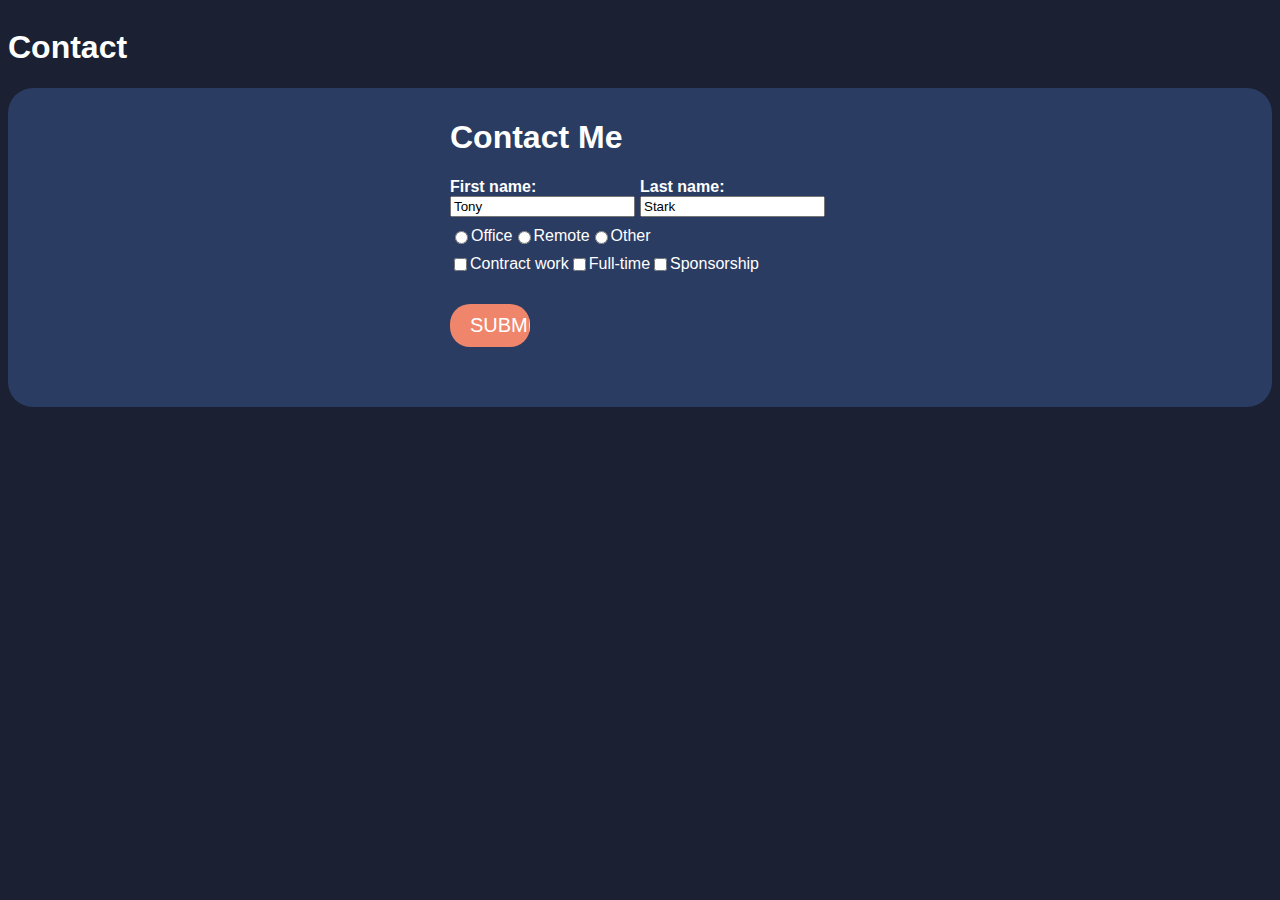
<file: contact.html>
<!DOCTYPE html>
<html>
  <head>
    <link rel="stylesheet" href="/style.css"  
  </head>  
  <body class="dark-mode">
    <h1>Contact</h1>
    <section class="contact">
      <form>
        <h1>Contact Me</h1>
        <div class="input-section">
          <div class="input-group">
            <label for="first-name"><b>First name:</b></label>
            <input type="text" id="first-name" name="first-name" value="Tony">
          </div>
          <div class="input-group">
            <label for="last-name"><b>Last name:</b></label>
            <input type="text" id="last-name" name="last-name" value="Stark">
          </div>
        </div>
        <div class="input-section">
          <input type="radio" id="office" name="office" value="office">
          <label for="office">Office</label> 
          <input type="radio" id="remote" name="remote" value="remote">
          <label for="remote">Remote</label>
          <input type="radio" id="other" name="other" value="other">
          <label for="other">Other</label>
        </div>  
        <div class="input-section">
          <input type="checkbox" id="contract" name="contract" value="contract">
          <label for="conract">Contract work</label>
          <input type="checkbox" id="full-time" name="full-time" value="full-time">
          <label for="full-time">Full-time</label>
          <input type="checkbox" id="sponsorship" name="sponsorship" value="sponsorship">
          <label for="sponsorship">Sponsorship</label>
        </div>
        <div>   
           <input class="button" type="submit" value="submit">
        </div>
      </form>  
    </section>
  </body>
</html>
</file>
<file: style.css>
body {
  display: flex;
  flex-direction: column;
  font-family: "Roboto", sans-serif;
}

.dark-mode {
  background-color: #1b2133;
  color: white;
}

/* nav*/

.logo {
  height: 30px;
  margin: 15px 30px;
  border-radius: 30px;
}

nav {
  color: white;
  width: 100%;
  height: 50px;
  display: flex;
  justify-content: space-between;
}

.hamburger {
  display: flex;
  width: 100%;
  color: white;
  height: 50px;
  width: 50px;
  border: 0;
  background-color: transparent;
  margin-top: 10px;
}

.nav-bar {
  display: none;
}

.hamburger:focus {
  outline: none;  
}

.nav-bar.show {
  display: flex;
  flex-direction: column;
  list-style-type: none;
  text-transform: uppercase;
  font-size: 12px;
}

.nav-bar li {
  color: white;
  background-color: #2b3c63;
  padding: 5px 30px;
  border-radius: 4px;
  margin: 5px;
  z-index: 1;
}

/* body */

.hero {
  width: 100%;
  border: 0;
  background-color: transparent;
  display: flex;
  justify-content: space-between;
  flex-wrap: wrap; 
}

.hero-image {
  height: 400px;
  width: 100%;
  display: flex;
  margin: 10px 0 40px 0;
  border-radius: 25px;
}

.styled-break {
  display: flex;
  align-items: center;
  width: 100%;
  height: 1px;
  background-color: #3b5998;
  border-radius: 0.5px;
  margin: 30px 0 30px 0;
}

section {    
  width: 100%;
  background-color: #2b3c63;
  display: flex;
  align-items: center;
  justify-content: center;
  flex-wrap: wrap;
  border-radius: 25px;
}

.about-me {
  width: 500px;
  margin: 5px;
  display: flex;
}

.info {
  max-width: 350px;
  margin: 5px;
  text-align: justify;
}

.info h2 {
  display: flex;
  flex-wrap: wrap;
  align-items: center;
  justify-content: center;
  flex-wrap: wrap;
}

.avatar {
  width: 160px;
  border-radius: 50%;
}

#name {
  display: flex;
  align-text: center;
  justify-content: center;
  font-size: 30px;
}

.button:hover {
  background-color: #ef744b;
}

.button:active {
  box-shadow: inset -2px -2px 3px rgba(255, 255, 255, 0.6)
}

.input {
  display: block;
  height: 100%;
  width: 100%;
  margin: auto;
}

footer {
  display: flex;
  align-items: center;
  justify-content: space-evenly;
  width: 100%;
  margin: 0 15px 15px 15px;
  padding: 15px;
}

i {
  margin: 20px;
  color: #318CE7;
}

.contact {
  display: flex;
  flex-direction: column;
  align-items: left;
  height: 80%;
  width: 100%;
}

@media only screen and (max-width: 700px) {
  .hero-info {
    max-width: 700px;
  }
  
  .button {
    border: 0;
    padding: 10px 20px;
    margin: 20px 0;
    font-size: 20px;
    background-color: #ef866c;
    width: 80px;
    border-radius: 20px;
    color: #ffffff;
    text-transform: uppercase;
    font-size: 12px;
    text-align: center;
  }
}

a {
  text-decoration: none;
  color: white;
}

a:hover {
  color: orangered; 
}

a:active {
  color: purple;
}

.container {
  display: flex;
  justify-content: space-evenly; 
}

@media only screen and (min-width: 500px) {
  .style-break {
    display: none;
  }
  
  .hamburger {
    display: none;
  }
  
  .nav-bar {
    display: flex;
    justify-content: flex-end;
    list-style-type: none;
    text-transform: uppercase;
    font-size: 12px;
  }
  .nav-bar li {
    margin: 0;
    padding: 15px;
    Background-color: transparent;
  }

  .hero {
    display: flex;
    justify-content: space-between;
    flex-wrap: wrap;
  }
  
  .hero-image {
    width: 300px;
    height: 300px;
    display: flex;
    margin: 2rem;
    border-radius: 20px;
  }
  
  .hero-info {
    display: flex;
    flex-direction: column;
    flex: 2;
    margin: 30px;
    max-width: 300px;
  }
  
   .button {
    border: 0;
    padding: 10px 20px;
    margin: 20px 0;
    font-size: 20px;
    background-color: #ef866c;
    width: 80px;
    border-radius: 20px;
    color: #ffffff;
    text-transform: uppercase;
    text-align: center;
  }
  
  section {
    width: 100%;
    display: flex;
    align-items: center;
    jusitfy-content: center;
    flex-wrap: wrap;
    padding: 10px 0 0 0;
  }
  
  .avatar {
    max-width: 150px;
    border-radius: 50%;
    margin: 5px;
  }
  
  .about-me {
    width: 300px;
    margin: 5px;
    display: flex;
    justify-content: space-evenly;
  } 
  
  form {
    margin: 0 0 40px 0;
  }

  .input-section {
    margin: 10px 0;
    display: flex;
  }

  .input-group {
    display: flex;
    flex-direction: column;
    margin: 0 5px 0 0;
  }
}
</file>
